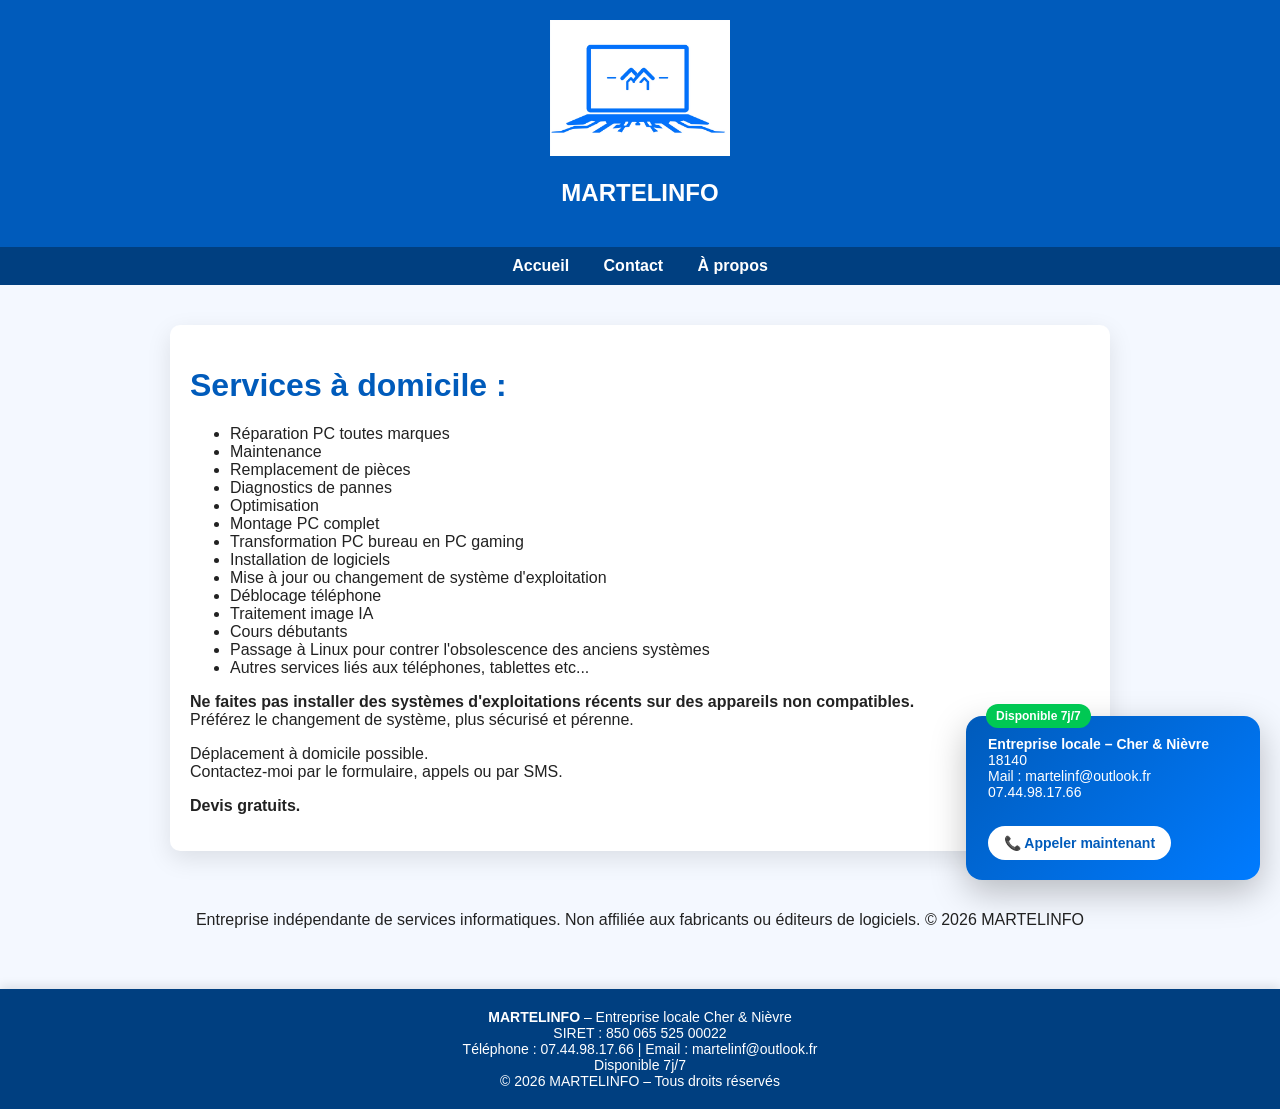
<file: index.html>
<!DOCTYPE html>
<html lang="fr">
<head>
<meta charset="UTF-8">
<meta name="viewport" content="width=device-width, initial-scale=1.0">
<title>MARTELINFO - Assistance Informatique</title>

<style>
body {
    margin: 0;
    font-family: Arial, sans-serif;
    background: #f4f8ff;
    color: #222;
}

header {
    background: #005bbb;
    color: white;
    padding: 20px;
    text-align: center;
}

nav {
    background: #003f80;
    padding: 10px;
    text-align: center;
}

nav a {
    color: white;
    text-decoration: none;
    margin: 0 15px;
    font-weight: bold;
}

nav a:hover {
    text-decoration: underline;
}

.container {
    max-width: 900px;
    margin: 40px auto;
    padding: 20px;
    background: white;
    border-radius: 10px;
    box-shadow: 0 8px 25px rgba(0,0,0,0.1);
}

h1 {
    color: #005bbb;
}

footer {
    text-align: center;
    padding: 20px;
    margin-top: 40px;
}

/* ===== ENCARD LOCAL ===== */

.local-box {
    position: fixed;
    bottom: 20px;
    right: 20px;
    background: linear-gradient(135deg, #005bbb, #007bff);
    color: white;
    padding: 20px 22px;
    border-radius: 16px;
    font-size: 14px;
    box-shadow: 0 12px 35px rgba(0,0,0,0.25);
    z-index: 1000;
    animation: floatBox 3s ease-in-out infinite;
    transition: transform 0.3s ease;
    width: 250px;
}

.local-box:hover {
    transform: translateY(-6px);
}

.availability-badge {
    position: absolute;
    top: -12px;
    left: 20px;
    background: #00c853;
    color: white;
    font-size: 12px;
    font-weight: bold;
    padding: 5px 10px;
    border-radius: 20px;
    animation: pulse 2s infinite;
}

.call-btn {
    display: inline-block;
    margin-top: 10px;
    padding: 9px 16px;
    background: white;
    color: #005bbb;
    font-weight: bold;
    border-radius: 25px;
    text-decoration: none;
    transition: all 0.3s ease;
}

.call-btn:hover {
    background: #e6f0ff;
    transform: scale(1.07);
}

@keyframes floatBox {
    0% { transform: translateY(0px); }
    50% { transform: translateY(-6px); }
    100% { transform: translateY(0px); }
}

@keyframes pulse {
    0% { box-shadow: 0 0 0 0 rgba(0, 200, 83, 0.6); }
    70% { box-shadow: 0 0 0 10px rgba(0, 200, 83, 0); }
    100% { box-shadow: 0 0 0 0 rgba(0, 200, 83, 0); }
}

@media (max-width: 768px) {
    .local-box {
        position: static;
        margin: 30px auto;
        width: 90%;
        text-align: center;
        animation: none;
    }

    .availability-badge {
        position: static;
        display: inline-block;
        margin-bottom: 10px;
    }
}
</style>

<!-- Google tag (gtag.js) -->
<script async src="https://www.googletagmanager.com/gtag/js?id=AW-17964114622">
</script>
<script>
  window.dataLayer = window.dataLayer || [];
  function gtag(){dataLayer.push(arguments);}
  gtag('js', new Date());

  gtag('config', 'AW-17964114622');
</script>

</head>

<body>

<header>
    <img src="logo.png" alt="Logo MARTELINFO" style="max-width:180px;"><br>
    <h2>MARTELINFO</h2>
</header>

<nav>
    <a href="index.html">Accueil</a>
    <a href="contact.html">Contact</a>
    <a href="apropos.html">À propos</a>
</nav>

<div class="container">
<h1>Services à domicile :</h1>

<ul>
<li>Réparation PC toutes marques</li>
<li>Maintenance</li>
<li>Remplacement de pièces</li>
<li>Diagnostics de pannes</li>
<li>Optimisation</li>
<li>Montage PC complet</li>
<li>Transformation PC bureau en PC gaming</li>
<li>Installation de logiciels</li>
<li>Mise à jour ou changement de système d'exploitation</li>
<li>Déblocage téléphone</li>
<li>Traitement image IA</li>
<li>Cours débutants</li>
<li>Passage à Linux pour contrer l'obsolescence des anciens systèmes</li>
<li>Autres services liés aux téléphones, tablettes etc...
</ul>

<p><strong>Ne faites pas installer des systèmes d'exploitations récents sur des appareils non compatibles.</strong><br>
Préférez le changement de système, plus sécurisé et pérenne.</p>

<p>Déplacement à domicile possible.<br>
Contactez-moi par le formulaire, appels ou par SMS.</p>

<p><strong>Devis gratuits.</strong></p>
</div>

<footer>
Entreprise indépendante de services informatiques.
Non affiliée aux fabricants ou éditeurs de logiciels.
© 2026 MARTELINFO
</footer>

<div class="local-box">
<div class="availability-badge">Disponible 7j/7</div>
<strong>Entreprise locale – Cher & Nièvre</strong><br>
18140<br>
Mail : martelinf@outlook.fr
07.44.98.17.66
<br><br>
<a href="tel:0744981766" class="call-btn">📞 Appeler maintenant</a>
</div>
    
<footer style="background:#003f80; color:white; padding:20px 15px; text-align:center; font-size:14px; box-shadow:0 -3px 10px rgba(0,0,0,0.1);">
    <div><strong>MARTELINFO</strong> – Entreprise locale Cher & Nièvre</div>
    <div>SIRET : 850 065 525 00022</div>
    <div>Téléphone : 07.44.98.17.66 | Email : martelinf@outlook.fr</div>
    <div>Disponible 7j/7</div>
    <div>© 2026 MARTELINFO – Tous droits réservés</div>
</footer>


</body>

</html>
</file>
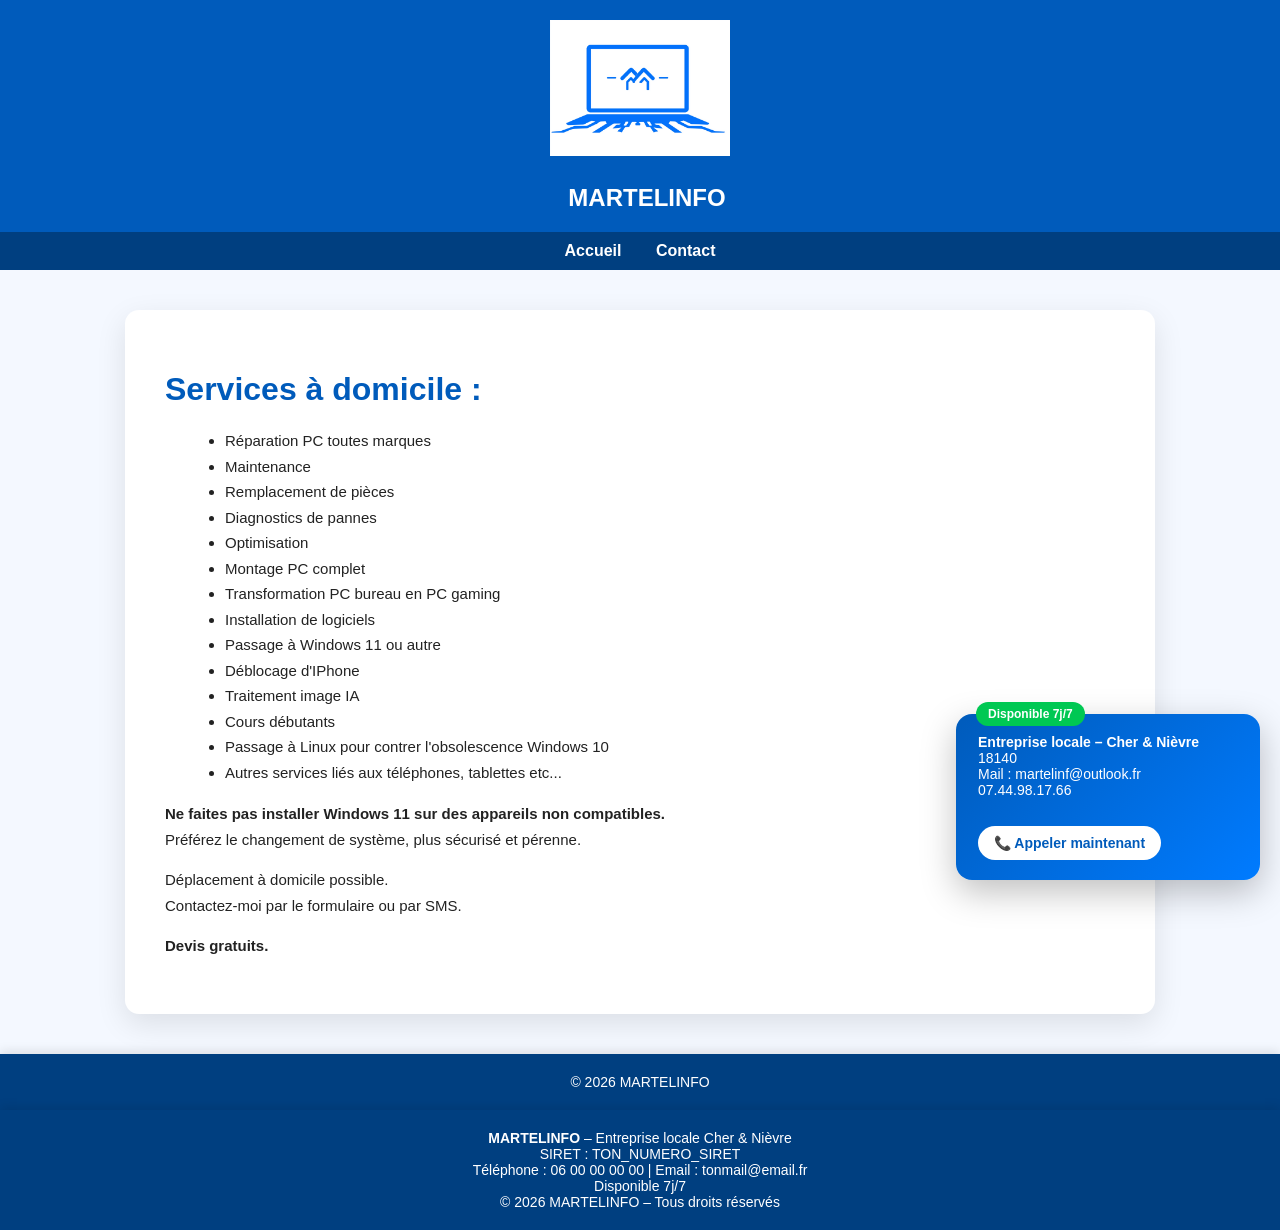
<file: Nouveau dossier/index.html>
<!DOCTYPE html>
<html lang="fr">
<head>
<meta charset="UTF-8">
<meta name="viewport" content="width=device-width, initial-scale=1.0">
<title>MARTELINFO - Assistance Informatique</title>

<style>
/* ===== BODY ===== */
body {
    margin: 0;
    font-family: Arial, sans-serif;
    background: #f4f8ff;
    color: #222;
}

/* ===== HEADER ===== */
header {
    background: #005bbb;
    color: white;
    padding: 20px;
    display: flex;              /* Flexbox pour centrer logo + texte */
    flex-direction: column;     /* logo puis texte en colonne */
    align-items: center;        /* centre horizontalement */
    justify-content: center;
    text-align: center;
}

header img {
    max-width: 180px;
    height: auto;
    margin-bottom: 10px;        /* espace sous le logo */
}

header h2 {
    margin: 0;
    color: white;
    font-size: 24px;
    text-align: center;
}

/* ===== NAVIGATION ===== */
nav {
    background: #003f80;
    padding: 10px;
    text-align: center;
}

nav a {
    color: white;
    text-decoration: none;
    margin: 0 15px;
    font-weight: bold;
}

nav a:hover {
    text-decoration: underline;
}

/* ===== CONTENU ===== */
.container {
    max-width: 950px;       /* largeur fixe du fond blanc */
    margin: 40px auto;
    background: white;
    padding: 40px;
    border-radius: 14px;
    box-shadow: 0 10px 30px rgba(0,0,0,0.1);
}

h1 {
    color: #005bbb;
    margin-bottom: 20px;
}

h2 {
    margin-top: 35px;
    color: #003f80;
    border-left: 4px solid #005bbb;
    padding-left: 10px;
}

p, li {
    line-height: 1.7;
    font-size: 15px;
}

ul {
    margin-left: 20px;
}

/* ===== ENCADRÉ BAS DROIT ===== */
.local-box {
    position: fixed;
    bottom: 20px;
    right: 20px;
    background: linear-gradient(135deg,#005bbb,#007bff);
    color: white;
    padding: 20px 22px;
    border-radius: 16px;
    font-size: 14px;
    box-shadow: 0 12px 35px rgba(0,0,0,0.25);
    z-index: 1000;
    animation: floatBox 3s ease-in-out infinite;
    transition: transform 0.3s ease;
    width: 260px;
}

.local-box:hover { transform: translateY(-6px); }

.availability-badge {
    position: absolute;
    top: -12px;
    left: 20px;
    background: #00c853;
    color: white;
    font-size: 12px;
    font-weight: bold;
    padding: 5px 12px;
    border-radius: 20px;
    animation: pulse 2s infinite;
}

.call-btn {
    display: inline-block;
    margin-top: 12px;
    padding: 9px 16px;
    background: white;
    color: #005bbb;
    font-weight: bold;
    border-radius: 25px;
    text-decoration: none;
    transition: all 0.3s ease;
}

.call-btn:hover {
    background: #e6f0ff;
    transform: scale(1.07);
}

/* ===== FOOTER ===== */
footer {
    background:#003f80;
    color:white;
    padding:20px 15px;
    text-align:center;
    font-size:14px;
    box-shadow:0 -3px 10px rgba(0,0,0,0.1);
}

/* ===== ANIMATIONS ===== */
@keyframes floatBox {
    0% { transform: translateY(0px); }
    50% { transform: translateY(-6px); }
    100% { transform: translateY(0px); }
}

@keyframes pulse {
    0% { box-shadow: 0 0 0 0 rgba(0,200,83,0.6); }
    70% { box-shadow: 0 0 0 10px rgba(0,200,83,0); }
    100% { box-shadow: 0 0 0 0 rgba(0,200,83,0); }
}

/* ===== RESPONSIVE ===== */
@media(max-width:768px){
    .local-box {
        position: static;
        margin:30px auto;
        width:90%;
        text-align:center;
        animation:none;
    }
    .availability-badge {
        position: static;
        display:inline-block;
        margin-bottom:10px;
    }
    header img {
        max-width: 140px;
    }
    header h2 {
        font-size: 20px;
    }
}
</style>
</head>

<body>

<header>
    <img src="logo.png" alt="Logo MARTELINFO" style="max-width:180px;"><br>
    <h2>MARTELINFO</h2>
</header>

<nav>
    <a href="index.html">Accueil</a>
    <a href="contact.html">Contact</a>
</nav>

<div class="container">
<h1>Services à domicile :</h1>

<ul>
<li>Réparation PC toutes marques</li>
<li>Maintenance</li>
<li>Remplacement de pièces</li>
<li>Diagnostics de pannes</li>
<li>Optimisation</li>
<li>Montage PC complet</li>
<li>Transformation PC bureau en PC gaming</li>
<li>Installation de logiciels</li>
<li>Passage à Windows 11 ou autre</li>
<li>Déblocage d'IPhone</li>
<li>Traitement image IA</li>
<li>Cours débutants</li>
<li>Passage à Linux pour contrer l'obsolescence Windows 10</li>
<li>Autres services liés aux téléphones, tablettes etc...
</ul>

<p><strong>Ne faites pas installer Windows 11 sur des appareils non compatibles.</strong><br>
Préférez le changement de système, plus sécurisé et pérenne.</p>

<p>Déplacement à domicile possible.<br>
Contactez-moi par le formulaire ou par SMS.</p>

<p><strong>Devis gratuits.</strong></p>
</div>

<footer>
© 2026 MARTELINFO
</footer>

<div class="local-box">
<div class="availability-badge">Disponible 7j/7</div>
<strong>Entreprise locale – Cher & Nièvre</strong><br>
18140<br>
Mail : martelinf@outlook.fr
07.44.98.17.66
<br><br>
<a href="tel:0744981766" class="call-btn">📞 Appeler maintenant</a>
</div>

<footer style="background:#003f80; color:white; padding:20px 15px; text-align:center; font-size:14px; box-shadow:0 -3px 10px rgba(0,0,0,0.1);">
    <div><strong>MARTELINFO</strong> – Entreprise locale Cher & Nièvre</div>
    <div>SIRET : TON_NUMERO_SIRET</div>
    <div>Téléphone : 06 00 00 00 00 | Email : tonmail@email.fr</div>
    <div>Disponible 7j/7</div>
    <div>© 2026 MARTELINFO – Tous droits réservés</div>
</footer>

</body>
</html>
</file>
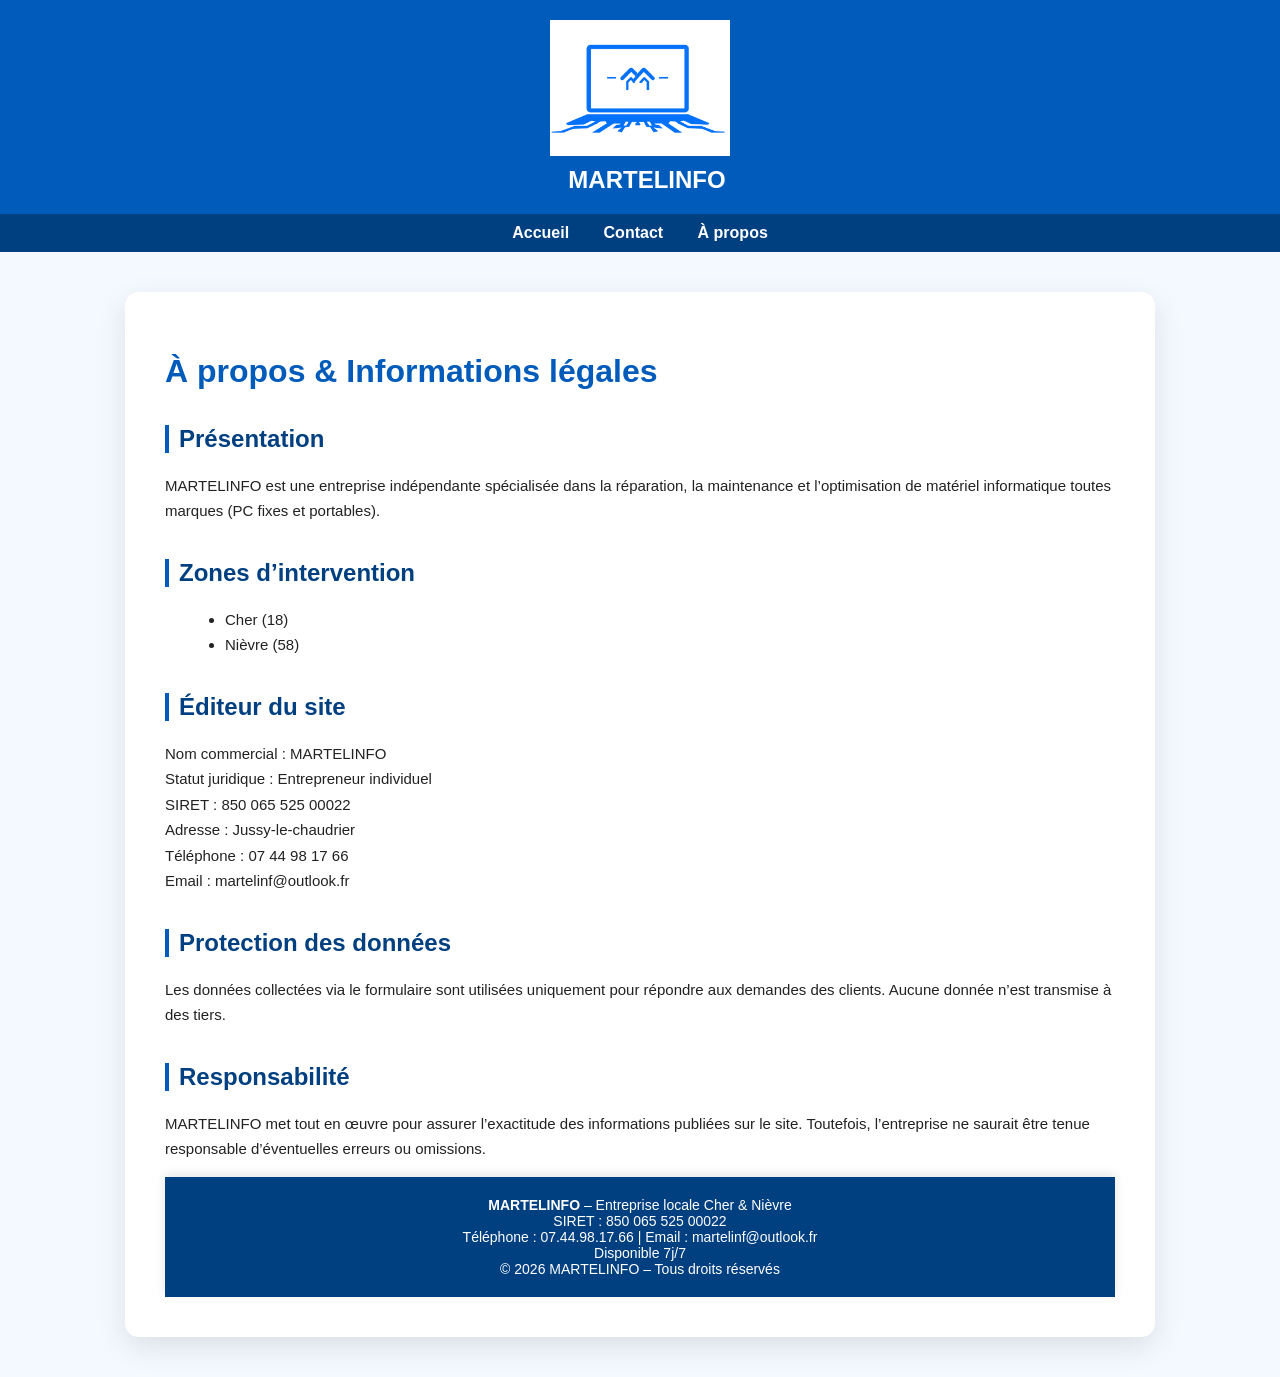
<file: apropos.html>
<!DOCTYPE html>
<html lang="fr">
<head>
<meta charset="UTF-8">
<meta name="viewport" content="width=device-width, initial-scale=1.0">
<title>À propos & Mentions légales - MARTELINFO</title>

<style>
body {
    margin: 0;
    font-family: Arial, sans-serif;
    background: #f4f8ff;
    color: #222;
}

/* HEADER */
header {
    background: #005bbb;
    color: white;
    padding: 20px;
    text-align: center;
}
header img {
    max-width: 180px;
    display: block;
    margin: 0 auto 10px auto;
}
header h2 {
    margin: 0;
    color: white;
    text-align: center;
}

/* NAV */
nav {
    background: #003f80;
    padding: 10px;
    text-align: center;
}
nav a {
    color: white;
    text-decoration: none;
    margin: 0 15px;
    font-weight: bold;
}
nav a:hover {
    text-decoration: underline;
}

/* CONTENU */
.container {
    max-width: 950px;
    margin: 40px auto;
    background: white;
    padding: 40px;
    border-radius: 14px;
    box-shadow: 0 10px 30px rgba(0,0,0,0.1);
}

h1 {
    color: #005bbb;
    margin-bottom: 20px;
}

h2 {
    margin-top: 35px;
    color: #003f80;
    border-left: 4px solid #005bbb;
    padding-left: 10px;
}

p, li {
    line-height: 1.7;
    font-size: 15px;
}

ul {
    margin-left: 20px;
}

/* ENCADRÉ BAS DROIT */
.local-box {
    position: fixed;
    bottom: 20px;
    right: 20px;
    background: linear-gradient(135deg,#005bbb,#007bff);
    color: white;
    padding: 20px 22px;
    border-radius: 16px;
    font-size: 14px;
    box-shadow: 0 12px 35px rgba(0,0,0,0.25);
    z-index: 1000;
    animation: floatBox 3s ease-in-out infinite;
    transition: transform 0.3s ease;
    width: 260px;
}
.local-box:hover { transform: translateY(-6px); }

.availability-badge {
    position: absolute;
    top: -12px;
    left: 20px;
    background: #00c853;
    color: white;
    font-size: 12px;
    font-weight: bold;
    padding: 5px 12px;
    border-radius: 20px;
    animation: pulse 2s infinite;
}

.call-btn {
    display: inline-block;
    margin-top: 12px;
    padding: 9px 16px;
    background: white;
    color: #005bbb;
    font-weight: bold;
    border-radius: 25px;
    text-decoration: none;
    transition: all 0.3s ease;
}
.call-btn:hover {
    background: #e6f0ff;
    transform: scale(1.07);
}

@keyframes floatBox {
    0% { transform: translateY(0px); }
    50% { transform: translateY(-6px); }
    100% { transform: translateY(0px); }
}
@keyframes pulse {
    0% { box-shadow: 0 0 0 0 rgba(0,200,83,0.6); }
    70% { box-shadow: 0 0 0 10px rgba(0,200,83,0); }
    100% { box-shadow: 0 0 0 0 rgba(0,200,83,0); }
}

@media(max-width:768px){
    .local-box {
        position: static;
        margin:30px auto;
        width:90%;
        text-align:center;
        animation:none;
    }
    .availability-badge {
        position: static;
        display:inline-block;
        margin-bottom:10px;
    }
}
</style>

<!-- Google tag (gtag.js) -->
<script async src="https://www.googletagmanager.com/gtag/js?id=AW-17964114622">
</script>
<script>
  window.dataLayer = window.dataLayer || [];
  function gtag(){dataLayer.push(arguments);}
  gtag('js', new Date());

  gtag('config', 'AW-17964114622');
</script>

</head>

<body>

<header>
    <img src="logo.png" alt="Logo MARTELINFO">
    <h2>MARTELINFO</h2>
</header>

<nav>
    <a href="index.html">Accueil</a>
    <a href="contact.html">Contact</a>
    <a href="apropos.html">À propos</a>
</nav>

<div class="container">

<h1>À propos & Informations légales</h1>

<h2>Présentation</h2>
<p>MARTELINFO est une entreprise indépendante spécialisée dans la réparation, la maintenance et l’optimisation de matériel informatique toutes marques (PC fixes et portables).</p>

<h2>Zones d’intervention</h2>
<ul>
<li>Cher (18)</li>
<li>Nièvre (58)</li>
</ul>

<h2>Éditeur du site</h2>
<p>
Nom commercial : MARTELINFO<br>
Statut juridique : Entrepreneur individuel<br>
SIRET : 850 065 525 00022<br>
Adresse : Jussy-le-chaudrier<br>
Téléphone : 07 44 98 17 66<br>
Email : martelinf@outlook.fr
</p>

<h2>Protection des données</h2>
<p>Les données collectées via le formulaire sont utilisées uniquement pour répondre aux demandes des clients. Aucune donnée n’est transmise à des tiers.</p>

<h2>Responsabilité</h2>
<p>MARTELINFO met tout en œuvre pour assurer l’exactitude des informations publiées sur le site. Toutefois, l’entreprise ne saurait être tenue responsable d’éventuelles erreurs ou omissions.</p>

<footer style="background:#003f80; color:white; padding:20px 15px; text-align:center; font-size:14px; box-shadow:0 -3px 10px rgba(0,0,0,0.1);">
    <div><strong>MARTELINFO</strong> – Entreprise locale Cher & Nièvre</div>
    <div>SIRET : 850 065 525 00022</div>
    <div>Téléphone : 07.44.98.17.66 | Email : martelinf@outlook.fr</div>
    <div>Disponible 7j/7</div>
    <div>© 2026 MARTELINFO – Tous droits réservés</div>
</footer>

</body>

</html>
</file>
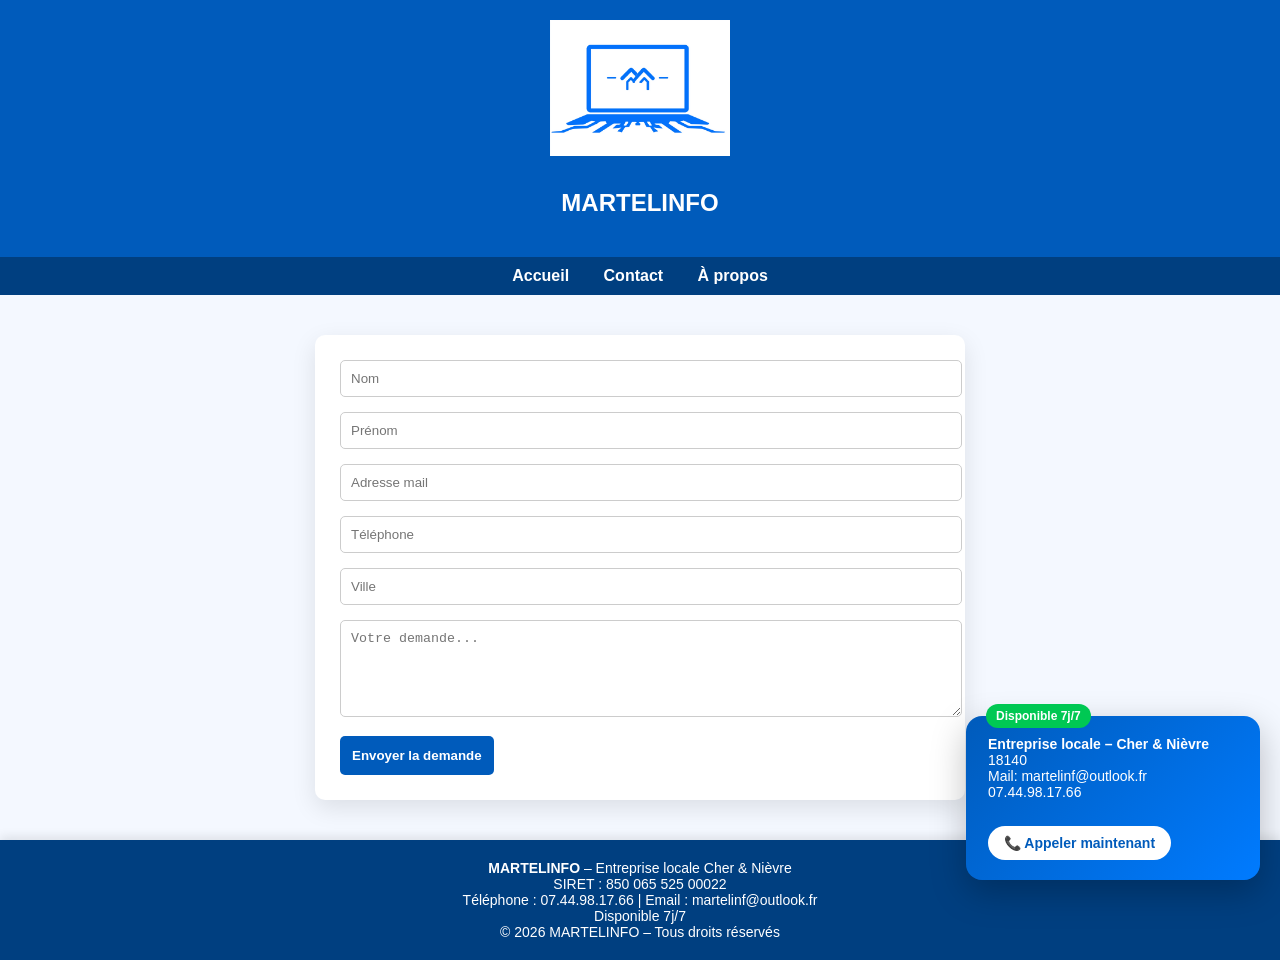
<file: contact.html>
<!DOCTYPE html>
<html lang="fr">
<head>
<meta charset="UTF-8">
<meta name="viewport" content="width=device-width, initial-scale=1.0">
<title>Contact - MARTELINFO</title>
<style>
/* ===== Global ===== */
body {
    margin: 0;
    font-family: Arial, sans-serif;
    background: #f4f8ff;
    color: #222;
}

/* ===== Header ===== */
header {
    background: #005bbb;
    color: white;
    padding: 20px;
    text-align: center;
}
header img {
    max-width: 180px;
    margin-bottom: 10px;
}

/* ===== Navigation ===== */
nav {
    background: #003f80;
    padding: 10px;
    text-align: center;
}
nav a {
    color: white;
    text-decoration: none;
    margin: 0 15px;
    font-weight: bold;
}
nav a:hover {
    text-decoration: underline;
}

/* ===== Formulaire ===== */
.container {
    max-width: 600px;
    margin: 40px auto;
    background: white;
    padding: 25px;
    border-radius: 10px;
    box-shadow: 0 8px 25px rgba(0,0,0,0.1);
}

input, textarea {
    width: 100%;
    padding: 10px;
    margin-bottom: 15px;
    border-radius: 5px;
    border: 1px solid #ccc;
}

button {
    background: #005bbb;
    color: white;
    padding: 12px;
    border: none;
    border-radius: 5px;
    cursor: pointer;
    font-weight: bold;
    transition: all 0.3s ease;
}
button:hover { background: #003f80; }

/* ===== Encadré bas droit ===== */
.local-box {
    position: fixed;
    bottom: 20px;
    right: 20px;
    background: linear-gradient(135deg,#005bbb,#007bff);
    color: white;
    padding: 20px 22px;
    border-radius: 16px;
    font-size: 14px;
    box-shadow: 0 12px 35px rgba(0,0,0,0.25);
    z-index: 1000;
    animation: floatBox 3s ease-in-out infinite;
    transition: transform 0.3s ease;
    width: 250px;
}
.local-box:hover { transform: translateY(-6px); }

.availability-badge {
    position: absolute;
    top: -12px;
    left: 20px;
    background: #00c853;
    color: white;
    font-size: 12px;
    font-weight: bold;
    padding: 5px 10px;
    border-radius: 20px;
    animation: pulse 2s infinite;
}

.call-btn {
    display: inline-block;
    margin-top: 10px;
    padding: 9px 16px;
    background: white;
    color: #005bbb;
    font-weight: bold;
    border-radius: 25px;
    text-decoration: none;
    transition: all 0.3s ease;
}
.call-btn:hover {
    background: #e6f0ff;
    transform: scale(1.07);
}

/* ===== Animations ===== */
@keyframes floatBox {
    0% { transform: translateY(0px); }
    50% { transform: translateY(-6px); }
    100% { transform: translateY(0px); }
}
@keyframes pulse {
    0% { box-shadow: 0 0 0 0 rgba(0,200,83,0.6); }
    70% { box-shadow: 0 0 0 10px rgba(0,200,83,0); }
    100% { box-shadow: 0 0 0 0 rgba(0,200,83,0); }
}

/* ===== Responsive ===== */
@media(max-width:768px){
    .local-box { position: static; margin:30px auto; width:90%; text-align:center; animation:none; }
    .availability-badge { position: static; display:inline-block; margin-bottom:10px; }
}
</style>

<!-- Google tag (gtag.js) -->
<script async src="https://www.googletagmanager.com/gtag/js?id=AW-17964114622">
</script>
<script>
  window.dataLayer = window.dataLayer || [];
  function gtag(){dataLayer.push(arguments);}
  gtag('js', new Date());

  gtag('config', 'AW-17964114622');
</script>

</head>

<body>

<header>
    <img src="logo.png" alt="Logo MARTELINFO">
    <h2>MARTELINFO</h2>
</header>

<nav>
    <a href="index.html">Accueil</a>
    <a href="contact.html">Contact</a>
    <a href="apropos.html">À propos</a>
</nav>

<div class="container">
    <form id="contactForm">
        <input type="text" name="nom" placeholder="Nom" required>
        <input type="text" name="prenom" placeholder="Prénom" required>
        <input type="email" name="email" placeholder="Adresse mail" required>
        <input type="text" name="telephone" placeholder="Téléphone">
        <input type="text" name="ville" placeholder="Ville">
        <textarea name="message" rows="5" placeholder="Votre demande..." required></textarea>
        <button type="submit">Envoyer la demande</button>
    </form>
</div>

<div class="local-box">
    <div class="availability-badge">Disponible 7j/7</div>
    <strong>Entreprise locale – Cher & Nièvre</strong><br>
    18140<br>
    Mail: martelinf@outlook.fr
    07.44.98.17.66
    <br><br>
    <a href="tel:0744981766" class="call-btn">📞 Appeler maintenant</a>
</div>

<script>
document.getElementById("contactForm").addEventListener("submit", function(e){
    e.preventDefault();

    const formData = new FormData(this);

    fetch("https://formspree.io/f/mreldkor", {
        method: "POST",
        body: formData,
        headers: {
            'Accept': 'application/json'
        }
    })
    .then(response => {
        if (response.ok) {
            window.location.href = "merci.html";
        } else {
            response.json().then(data => {
                if (data.errors) {
                    alert(data.errors.map(e => e.message).join(", "));
                } else {
                    alert("Erreur lors de l'envoi, réessayez plus tard.");
                }
            })
        }
    })
    .catch(() => alert("Erreur réseau, réessayez plus tard."));
});
</script>
    
<footer style="background:#003f80; color:white; padding:20px 15px; text-align:center; font-size:14px; box-shadow:0 -3px 10px rgba(0,0,0,0.1);">
    <div><strong>MARTELINFO</strong> – Entreprise locale Cher & Nièvre</div>
    <div>SIRET : 850 065 525 00022</div>
    <div>Téléphone : 07.44.98.17.66 | Email : martelinf@outlook.fr</div>
    <div>Disponible 7j/7</div>
    <div>© 2026 MARTELINFO – Tous droits réservés</div>
</footer>

</body>

</html>
</file>
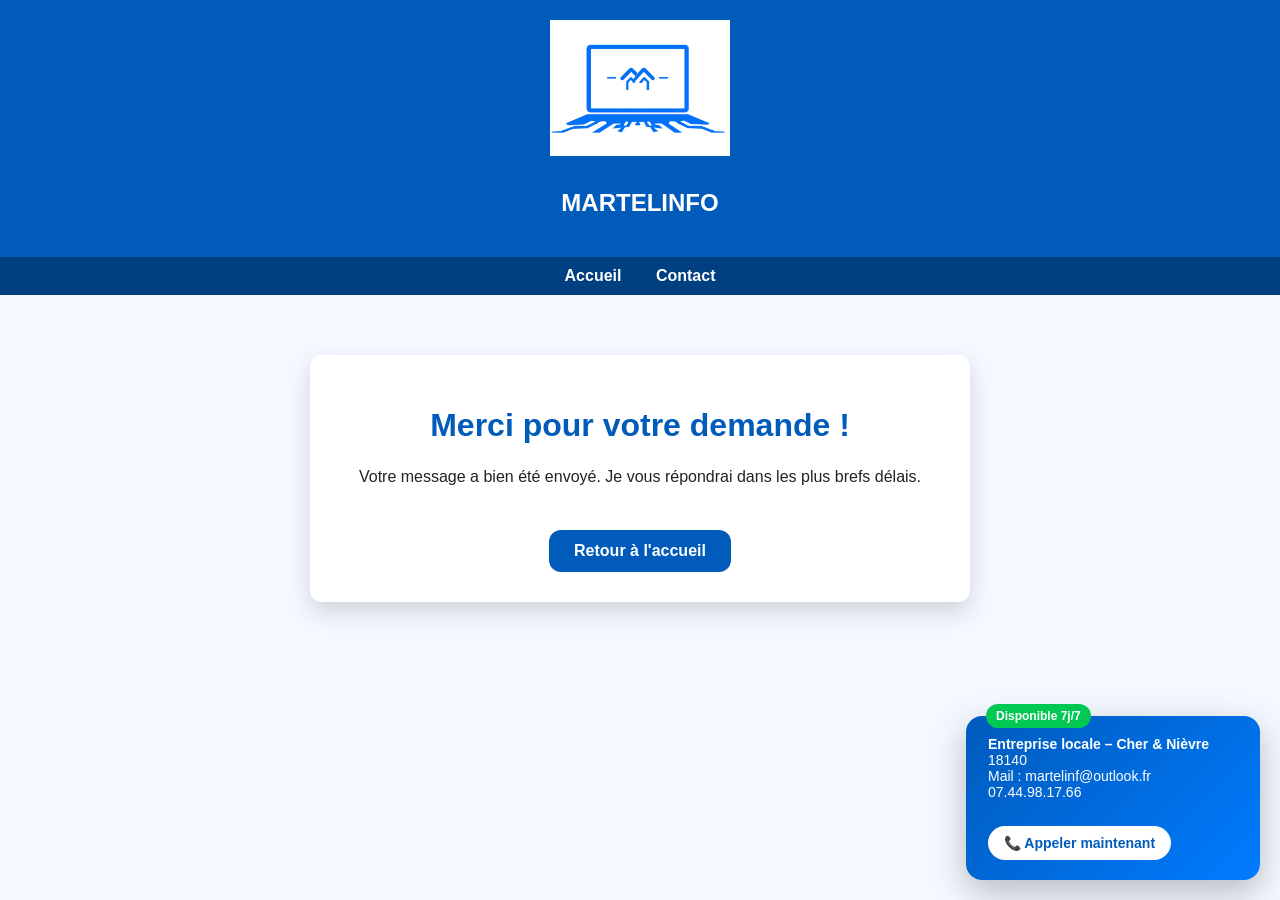
<file: merci.html>
<!DOCTYPE html>
<html lang="fr">
<head>
<meta charset="UTF-8">
<meta name="viewport" content="width=device-width, initial-scale=1.0">
<title>Merci - MARTELINFO</title>
<style>
body {
    margin: 0;
    font-family: Arial, sans-serif;
    background: #f4f8ff;
    color: #222;
}

header {
    background: #005bbb;
    color: white;
    padding: 20px;
    text-align: center;
}

header img {
    max-width: 180px;
    margin-bottom: 10px;
}

nav {
    background: #003f80;
    padding: 10px;
    text-align: center;
}

nav a {
    color: white;
    text-decoration: none;
    margin: 0 15px;
    font-weight: bold;
}

nav a:hover {
    text-decoration: underline;
}

.container {
    max-width: 600px;
    margin: 60px auto;
    background: white;
    padding: 30px;
    border-radius: 12px;
    box-shadow: 0 10px 25px rgba(0,0,0,0.15);
    text-align: center;
}

.container h1 {
    color: #005bbb;
    margin-bottom: 20px;
}

.container p {
    font-size: 1rem;
    line-height: 1.6;
}

.button-home {
    display: inline-block;
    margin-top: 25px;
    padding: 12px 25px;
    background: #005bbb;
    color: white;
    text-decoration: none;
    border-radius: 12px;
    font-weight: bold;
    transition: all 0.3s ease;
}

.button-home:hover {
    background: #1e88e5;
    transform: scale(1.05);
}

/* ENCADRÉ BAS DROITE */
.local-box {
    position: fixed;
    bottom: 20px;
    right: 20px;
    background: linear-gradient(135deg, #005bbb, #007bff);
    color: white;
    padding: 20px 22px;
    border-radius: 16px;
    font-size: 14px;
    box-shadow: 0 12px 35px rgba(0,0,0,0.25);
    z-index: 1000;
    animation: floatBox 3s ease-in-out infinite;
    transition: transform 0.3s ease;
    width: 250px;
}

.local-box:hover {
    transform: translateY(-6px);
}

.availability-badge {
    position: absolute;
    top: -12px;
    left: 20px;
    background: #00c853;
    color: white;
    font-size: 12px;
    font-weight: bold;
    padding: 5px 10px;
    border-radius: 20px;
    animation: pulse 2s infinite;
}

.call-btn {
    display: inline-block;
    margin-top: 10px;
    padding: 9px 16px;
    background: white;
    color: #005bbb;
    font-weight: bold;
    border-radius: 25px;
    text-decoration: none;
    transition: all 0.3s ease;
}

.call-btn:hover {
    background: #e6f0ff;
    transform: scale(1.07);
}

@keyframes floatBox {
    0% { transform: translateY(0px); }
    50% { transform: translateY(-6px); }
    100% { transform: translateY(0px); }
}

@keyframes pulse {
    0% { box-shadow: 0 0 0 0 rgba(0, 200, 83, 0.6); }
    70% { box-shadow: 0 0 0 10px rgba(0, 200, 83, 0); }
    100% { box-shadow: 0 0 0 0 rgba(0, 200, 83, 0); }
}

@media (max-width: 768px) {
    .local-box {
        position: static;
        margin: 30px auto;
        width: 90%;
        text-align: center;
        animation: none;
    }

    .availability-badge {
        position: static;
        display: inline-block;
        margin-bottom: 10px;
    }
}
</style>
</head>

<body>

<header>
    <img src="logo.png" alt="Logo MARTELINFO">
    <h2>MARTELINFO</h2>
</header>

<nav>
    <a href="index.html">Accueil</a>
    <a href="contact.html">Contact</a>
</nav>

<div class="container">
    <h1>Merci pour votre demande !</h1>
    <p>Votre message a bien été envoyé. Je vous répondrai dans les plus brefs délais.</p>
    <a href="index.html" class="button-home">Retour à l'accueil</a>
</div>

<div class="local-box">
    <div class="availability-badge">Disponible 7j/7</div>
    <strong>Entreprise locale – Cher & Nièvre</strong><br>
    18140<br>
    Mail : martelinf@outlook.fr
    07.44.98.17.66
    <br><br>
    <a href="tel:0744981766" class="call-btn">📞 Appeler maintenant</a>
</div>

</body>

</html>
</file>
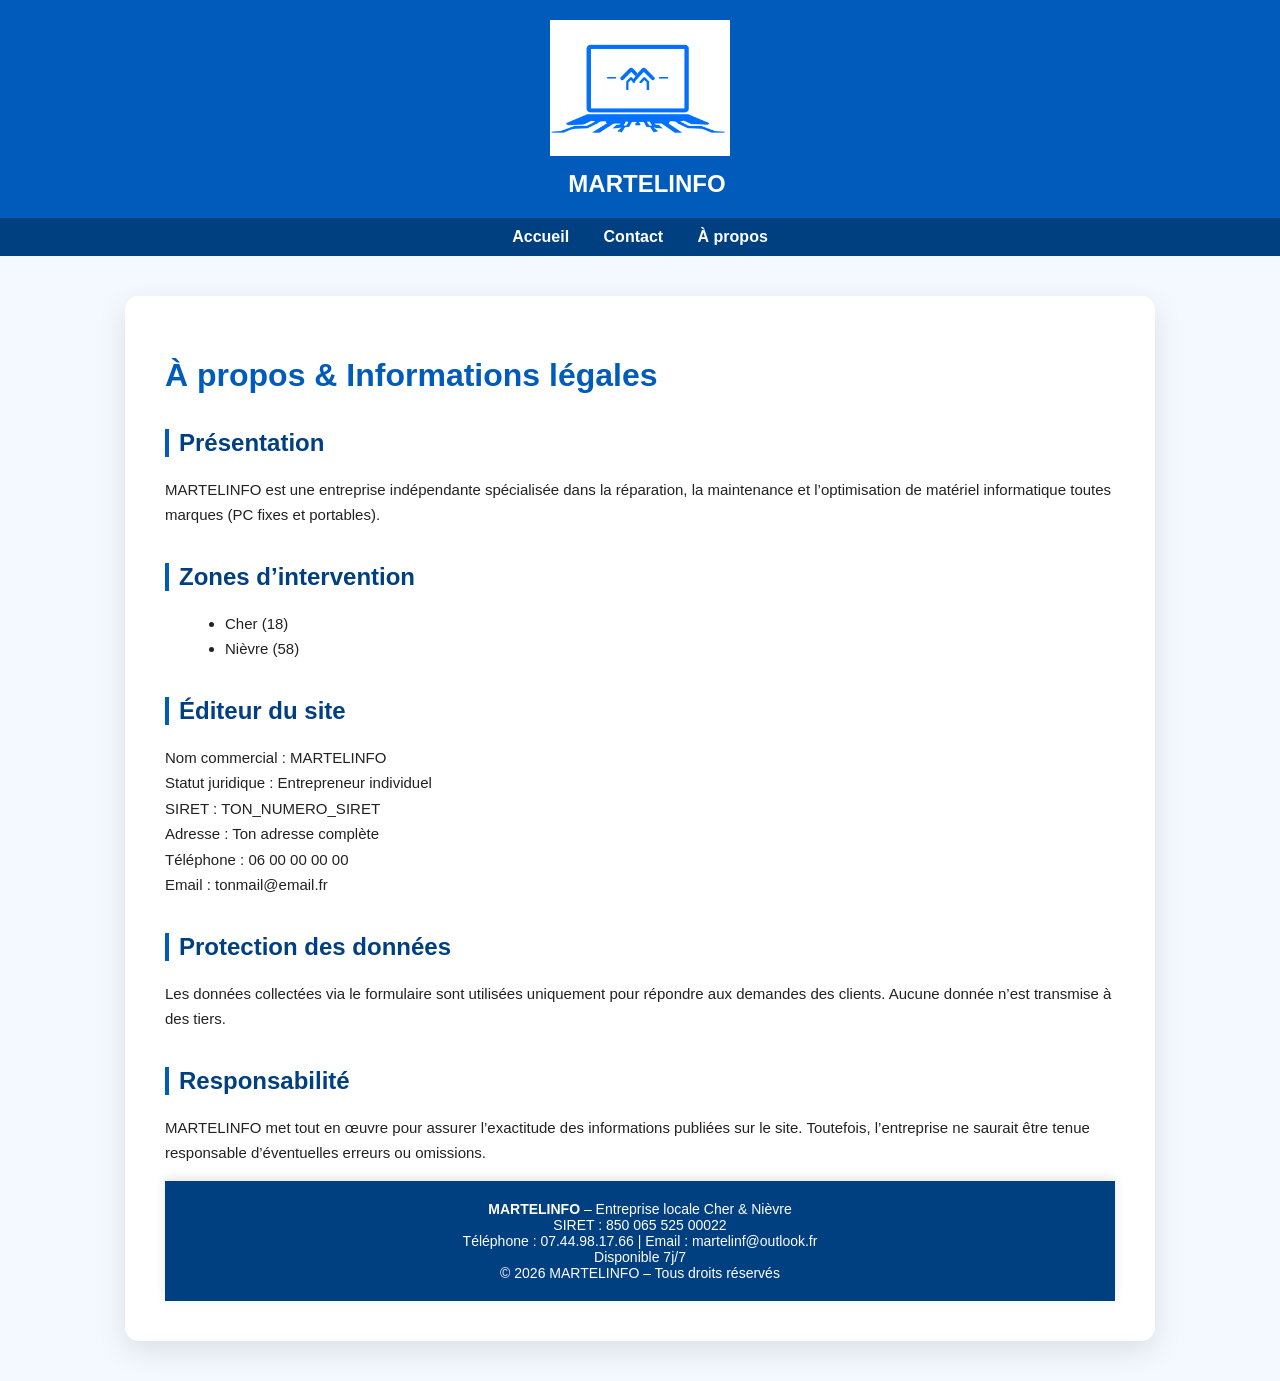
<file: Nouveau dossier/apropos.html>
<!DOCTYPE html>
<html lang="fr">
<head>
<meta charset="UTF-8">
<meta name="viewport" content="width=device-width, initial-scale=1.0">
<title>À propos & Mentions légales - MARTELINFO</title>

<style>
body {
    margin: 0;
    font-family: Arial, sans-serif;
    background: #f4f8ff;
    color: #222;
}

/* HEADER */
header {
    background: #005bbb;
    color: white;
    padding: 20px;
    text-align: center;
}
header img {
    max-width: 180px;
    height: auto;
    margin-bottom: 10px;
}
header h2 {
    margin: 0;
    color: white;
    text-align: center;
}

/* NAV */
nav {
    background: #003f80;
    padding: 10px;
    text-align: center;
}
nav a {
    color: white;
    text-decoration: none;
    margin: 0 15px;
    font-weight: bold;
}
nav a:hover {
    text-decoration: underline;
}

/* CONTENU */
.container {
    max-width: 950px;
    margin: 40px auto;
    background: white;
    padding: 40px;
    border-radius: 14px;
    box-shadow: 0 10px 30px rgba(0,0,0,0.1);
}

h1 {
    color: #005bbb;
    margin-bottom: 20px;
}

h2 {
    margin-top: 35px;
    color: #003f80;
    border-left: 4px solid #005bbb;
    padding-left: 10px;
}

p, li {
    line-height: 1.7;
    font-size: 15px;
}

ul {
    margin-left: 20px;
}

/* ENCADRÉ BAS DROIT */
.local-box {
    position: fixed;
    bottom: 20px;
    right: 20px;
    background: linear-gradient(135deg,#005bbb,#007bff);
    color: white;
    padding: 20px 22px;
    border-radius: 16px;
    font-size: 14px;
    box-shadow: 0 12px 35px rgba(0,0,0,0.25);
    z-index: 1000;
    animation: floatBox 3s ease-in-out infinite;
    transition: transform 0.3s ease;
    width: 260px;
}
.local-box:hover { transform: translateY(-6px); }

.availability-badge {
    position: absolute;
    top: -12px;
    left: 20px;
    background: #00c853;
    color: white;
    font-size: 12px;
    font-weight: bold;
    padding: 5px 12px;
    border-radius: 20px;
    animation: pulse 2s infinite;
}

.call-btn {
    display: inline-block;
    margin-top: 12px;
    padding: 9px 16px;
    background: white;
    color: #005bbb;
    font-weight: bold;
    border-radius: 25px;
    text-decoration: none;
    transition: all 0.3s ease;
}
.call-btn:hover {
    background: #e6f0ff;
    transform: scale(1.07);
}

@keyframes floatBox {
    0% { transform: translateY(0px); }
    50% { transform: translateY(-6px); }
    100% { transform: translateY(0px); }
}
@keyframes pulse {
    0% { box-shadow: 0 0 0 0 rgba(0,200,83,0.6); }
    70% { box-shadow: 0 0 0 10px rgba(0,200,83,0); }
    100% { box-shadow: 0 0 0 0 rgba(0,200,83,0); }
}

@media(max-width:768px){
    .local-box {
        position: static;
        margin:30px auto;
        width:90%;
        text-align:center;
        animation:none;
    }
    .availability-badge {
        position: static;
        display:inline-block;
        margin-bottom:10px;
    }
}
</style>
</head>

<body>

<header>
    <img src="logo.png" alt="Logo MARTELINFO">
    <h2>MARTELINFO</h2>
</header>

<nav>
    <a href="index.html">Accueil</a>
    <a href="contact.html">Contact</a>
    <a href="apropos.html">À propos</a>
</nav>

<div class="container">

<h1>À propos & Informations légales</h1>

<h2>Présentation</h2>
<p>MARTELINFO est une entreprise indépendante spécialisée dans la réparation, la maintenance et l’optimisation de matériel informatique toutes marques (PC fixes et portables).</p>

<h2>Zones d’intervention</h2>
<ul>
<li>Cher (18)</li>
<li>Nièvre (58)</li>
</ul>

<h2>Éditeur du site</h2>
<p>
Nom commercial : MARTELINFO<br>
Statut juridique : Entrepreneur individuel<br>
SIRET : TON_NUMERO_SIRET<br>
Adresse : Ton adresse complète<br>
Téléphone : 06 00 00 00 00<br>
Email : tonmail@email.fr
</p>

<h2>Protection des données</h2>
<p>Les données collectées via le formulaire sont utilisées uniquement pour répondre aux demandes des clients. Aucune donnée n’est transmise à des tiers.</p>

<h2>Responsabilité</h2>
<p>MARTELINFO met tout en œuvre pour assurer l’exactitude des informations publiées sur le site. Toutefois, l’entreprise ne saurait être tenue responsable d’éventuelles erreurs ou omissions.</p>

<footer style="background:#003f80; color:white; padding:20px 15px; text-align:center; font-size:14px; box-shadow:0 -3px 10px rgba(0,0,0,0.1);">
    <div><strong>MARTELINFO</strong> – Entreprise locale Cher & Nièvre</div>
    <div>SIRET : 850 065 525 00022</div>
    <div>Téléphone : 07.44.98.17.66 | Email : martelinf@outlook.fr</div>
    <div>Disponible 7j/7</div>
    <div>© 2026 MARTELINFO – Tous droits réservés</div>
</footer>

</body>
</html>
</file>
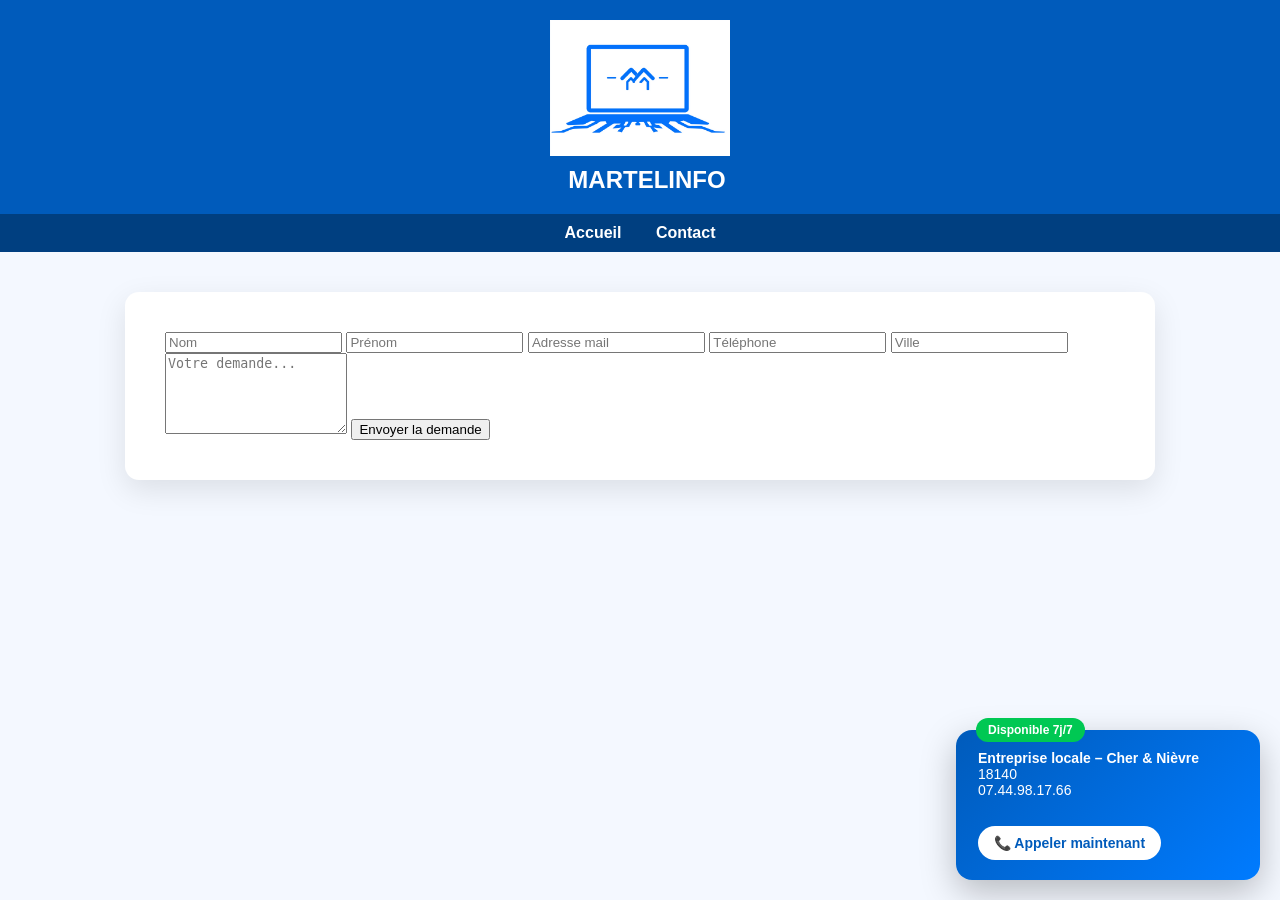
<file: Nouveau dossier/contact.html>
<!DOCTYPE html>
<html lang="fr">
<head>
<meta charset="UTF-8">
<meta name="viewport" content="width=device-width, initial-scale=1.0">
<title>Contact - MARTELINFO</title>
<style>
/* ===== BODY ===== */
body {
    margin: 0;
    font-family: Arial, sans-serif;
    background: #f4f8ff;
    color: #222;
}

/* ===== HEADER ===== */
header {
    background: #005bbb;
    color: white;
    padding: 20px;
    display: flex;              /* Flexbox pour centrer logo + texte */
    flex-direction: column;     /* logo puis texte en colonne */
    align-items: center;        /* centre horizontalement */
    justify-content: center;
    text-align: center;
}

header img {
    max-width: 180px;
    height: auto;
    margin-bottom: 10px;        /* espace sous le logo */
}

header h2 {
    margin: 0;
    color: white;
    font-size: 24px;
    text-align: center;
}

/* ===== NAVIGATION ===== */
nav {
    background: #003f80;
    padding: 10px;
    text-align: center;
}

nav a {
    color: white;
    text-decoration: none;
    margin: 0 15px;
    font-weight: bold;
}

nav a:hover {
    text-decoration: underline;
}

/* ===== CONTENU ===== */
.container {
    max-width: 950px;       /* largeur fixe du fond blanc */
    margin: 40px auto;
    background: white;
    padding: 40px;
    border-radius: 14px;
    box-shadow: 0 10px 30px rgba(0,0,0,0.1);
}

h1 {
    color: #005bbb;
    margin-bottom: 20px;
}

h2 {
    margin-top: 35px;
    color: #003f80;
    border-left: 4px solid #005bbb;
    padding-left: 10px;
}

p, li {
    line-height: 1.7;
    font-size: 15px;
}

ul {
    margin-left: 20px;
}

/* ===== ENCADRÉ BAS DROIT ===== */
.local-box {
    position: fixed;
    bottom: 20px;
    right: 20px;
    background: linear-gradient(135deg,#005bbb,#007bff);
    color: white;
    padding: 20px 22px;
    border-radius: 16px;
    font-size: 14px;
    box-shadow: 0 12px 35px rgba(0,0,0,0.25);
    z-index: 1000;
    animation: floatBox 3s ease-in-out infinite;
    transition: transform 0.3s ease;
    width: 260px;
}

.local-box:hover { transform: translateY(-6px); }

.availability-badge {
    position: absolute;
    top: -12px;
    left: 20px;
    background: #00c853;
    color: white;
    font-size: 12px;
    font-weight: bold;
    padding: 5px 12px;
    border-radius: 20px;
    animation: pulse 2s infinite;
}

.call-btn {
    display: inline-block;
    margin-top: 12px;
    padding: 9px 16px;
    background: white;
    color: #005bbb;
    font-weight: bold;
    border-radius: 25px;
    text-decoration: none;
    transition: all 0.3s ease;
}

.call-btn:hover {
    background: #e6f0ff;
    transform: scale(1.07);
}

/* ===== FOOTER ===== */
footer {
    background:#003f80;
    color:white;
    padding:20px 15px;
    text-align:center;
    font-size:14px;
    box-shadow:0 -3px 10px rgba(0,0,0,0.1);
}

/* ===== ANIMATIONS ===== */
@keyframes floatBox {
    0% { transform: translateY(0px); }
    50% { transform: translateY(-6px); }
    100% { transform: translateY(0px); }
}

@keyframes pulse {
    0% { box-shadow: 0 0 0 0 rgba(0,200,83,0.6); }
    70% { box-shadow: 0 0 0 10px rgba(0,200,83,0); }
    100% { box-shadow: 0 0 0 0 rgba(0,200,83,0); }
}

/* ===== RESPONSIVE ===== */
@media(max-width:768px){
    .local-box {
        position: static;
        margin:30px auto;
        width:90%;
        text-align:center;
        animation:none;
    }
    .availability-badge {
        position: static;
        display:inline-block;
        margin-bottom:10px;
    }
    header img {
        max-width: 140px;
    }
    header h2 {
        font-size: 20px;
    }
}
</style>
</head>

<body>

<header>
    <img src="logo.png" alt="Logo MARTELINFO">
    <h2>MARTELINFO</h2>
</header>

<nav>
    <a href="index.html">Accueil</a>
    <a href="contact.html">Contact</a>
</nav>

<div class="container">
    <form id="contactForm">
        <input type="text" name="nom" placeholder="Nom" required>
        <input type="text" name="prenom" placeholder="Prénom" required>
        <input type="email" name="email" placeholder="Adresse mail" required>
        <input type="text" name="telephone" placeholder="Téléphone">
        <input type="text" name="ville" placeholder="Ville">
        <textarea name="message" rows="5" placeholder="Votre demande..." required></textarea>
        <button type="submit">Envoyer la demande</button>
    </form>
</div>

<div class="local-box">
    <div class="availability-badge">Disponible 7j/7</div>
    <strong>Entreprise locale – Cher & Nièvre</strong><br>
    18140<br>
    07.44.98.17.66
    <br><br>
    <a href="tel:0744981766" class="call-btn">📞 Appeler maintenant</a>
</div>

<!-- ===== SCRIPT POUR ENVOI + REDIRECTION ===== -->
<script>
document.getElementById("contactForm").addEventListener("submit", function(e){
    e.preventDefault(); // empêche l'envoi classique

    const formData = new FormData(this);

    fetch("https://formspree.io/f/TON_ID_FORMSPREE", {
        method: "POST",
        body: formData,
        headers: { 'Accept': 'application/json' }
    })
    .then(response => {
        if (response.ok) {
            // Redirection directe vers merci.html
            window.location.href = "merci.html";
        } else {
            alert("Erreur lors de l'envoi, réessayez plus tard.");
        }
    })
    .catch(() => alert("Erreur réseau, réessayez plus tard."));
});
</script>

</body>
</html>
</file>
